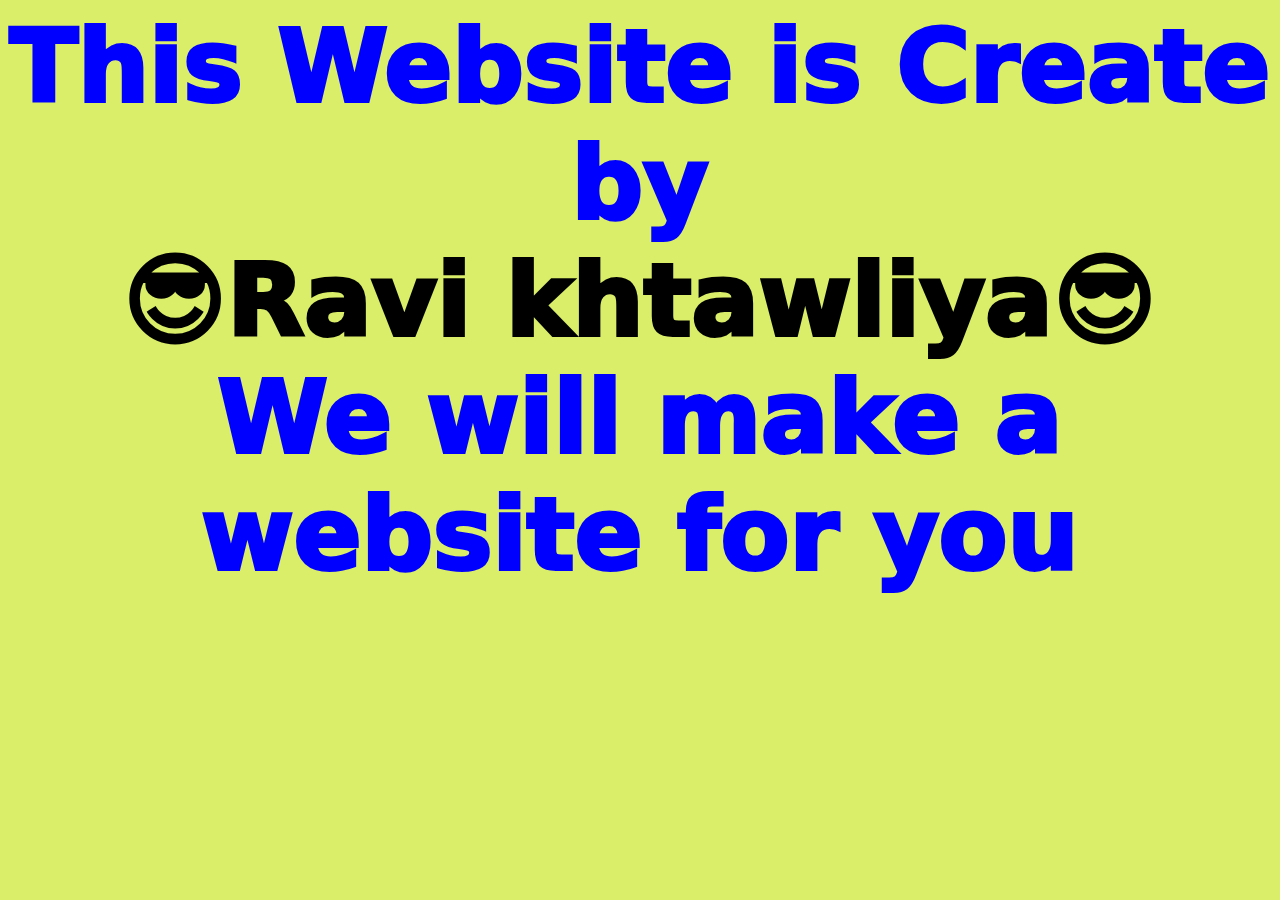
<file: about.html>
<!DOCTYPE html>
<html lang="en">
<head>
    <meta charset="UTF-8">
    <meta http-equiv="X-UA-Compatible" content="IE=edge">
    <meta name="viewport" content="width=device-width, initial-scale=1.0">
    <title>About</title>
    <link rel="stylesheet" href="style.css">

</head>

<body>
    

    <h1 style="color:blue ;" >This Website is Create by   </h1>
    <h1>  😎Ravi khtawliya😎</h1>
    <h1 style="color: blue;">
        We will make a website for you    </h1>
   
<!-- <link rel="stylesheet"href="style.css"About>     -->

       

</body>
</html>
</file>
<file: style.css>
body{ background-color: rgb(218, 238, 105);}

h1{
    -webkit-text-stroke-width: 4px;
    text-align: center;
    font-family: system-ui, -apple-system, BlinkMacSystemFont, 'Segoe UI', Roboto, Oxygen, Ubuntu, Cantarell, 'Open Sans', 'Helvetica Neue', sans-serif;
    font-size: 100px;
    margin: auto;

}
</file>
